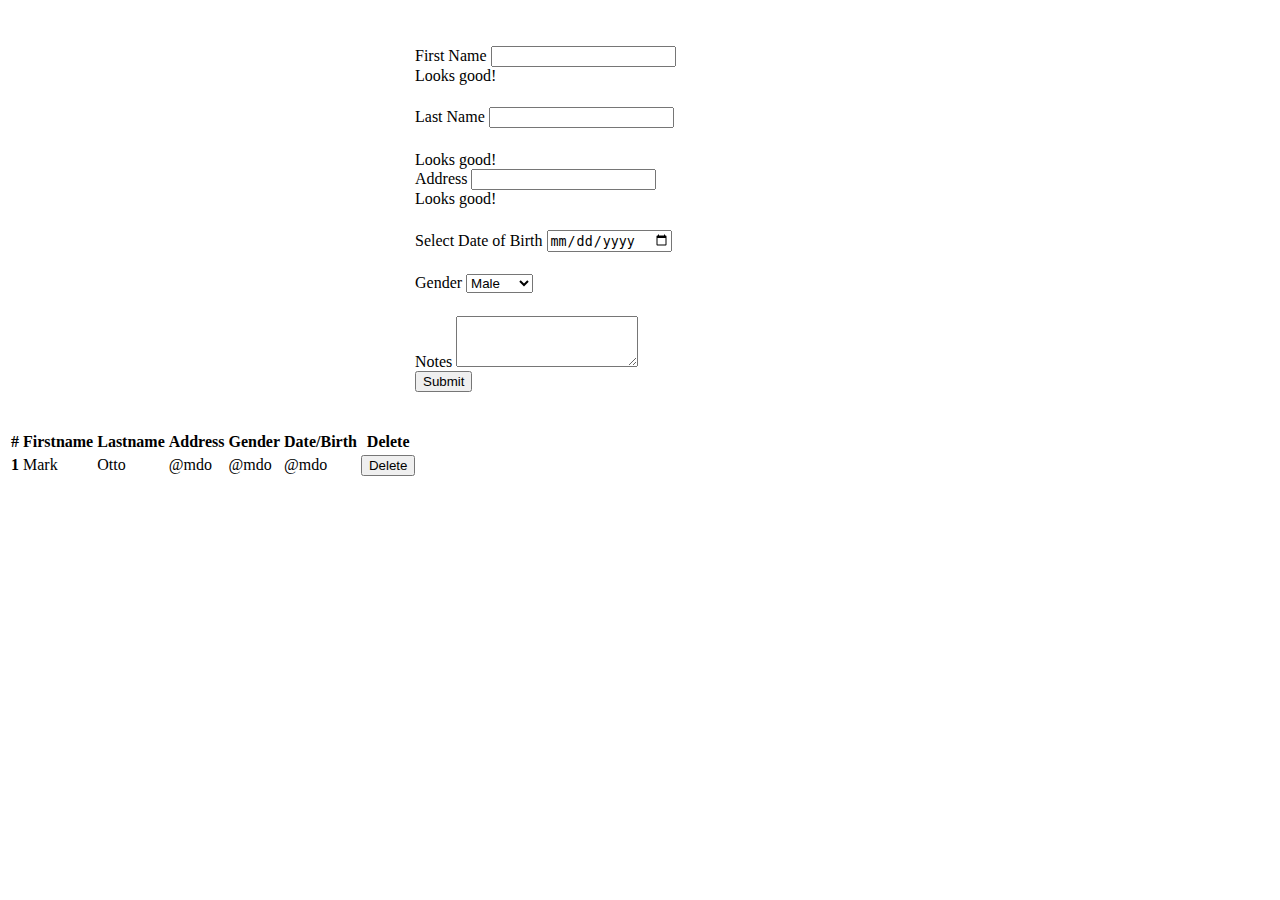
<file: index.html>
<!DOCTYPE html>
<html lang="en">
  <head>
    <meta charset="UTF-8" />
    <meta http-equiv="X-UA-Compatible" content="IE=edge" />
    <meta name="viewport" content="width=device-width, initial-scale=1.0" />
    <title>Developers Alliance</title>
    <link rel="stylesheet" href="style.css" />

    <!-- CSS only -->
    <link
      href="https://cdn.jsdelivr.net/npm/bootstrap@5.2.1/dist/css/bootstrap.min.css"
      rel="stylesheet"
      integrity="sha384-iYQeCzEYFbKjA/T2uDLTpkwGzCiq6soy8tYaI1GyVh/UjpbCx/TYkiZhlZB6+fzT"
      crossorigin="anonymous"
    />
  </head>
  <body>
    <form action="" class="main-form needs-validation" novalidate>
      <div class="row">
        <div class="col">
          <div class="form-group">
            <label for="firstname">First Name</label>
            <input
              type="text"
              name="firstname"
              id="firstname"
              class="form-control"
              required
            />
            <div class="valid-feedback">Looks good!</div>
          </div>
        </div>

        <div class="col">
          <div class="form-group">
            <label for="lastname">Last Name</label>
            <input
              type="text"
              name="lastname"
              id="lastname"
              class="form-control"
              required
            />
          </div>
          <div class="valid-feedback">Looks good!</div>
        </div>
      </div>

      <div class="form-group">
        <label for="address">Address</label>
        <input
          type="text"
          name="address"
          id="address"
          class="form-control"
          required
          maxlength="35"
        />
        <div class="valid-feedback">Looks good!</div>
      </div>

      <div class="form-group">
        <label for="dateOfBirth">Select Date of Birth</label>
        <input
          type="date"
          name="dateOfBirth"
          id="dateOfBirth"
          class="form-control"
        />
      </div>

      <div class="form-group">
        <label for="gender">Gender</label>
        <select name="gender" id="gender" class="form-select">
          <option value="male">Male</option>
          <option value="female">Female</option>
        </select>
      </div>

      <div class="mb-3">
        <label for="notes" class="form-label">Notes</label>
        <textarea class="form-control" id="notes" rows="3"></textarea>
      </div>

      <button type="submit" class="btn btn-outline-primary">Submit</button>
    </form>

    <!-- Table of users -->
    <div class="container">
      <table class="table table-striped table-bordered table-hover">
        <thead class="table-dark">
          <tr>
            <th scope="col">#</th>
            <th scope="col">Firstname</th>
            <th scope="col">Lastname</th>
            <th scope="col">Address</th>
            <th scope="col">Gender</th>
            <th scope="col">Date/Birth</th>
            <th scope="col">Delete</th>
          </tr>
        </thead>

        <tbody>
          <tr>
            <th scope="row">1</th>
            <td>Mark</td>
            <td>Otto</td>
            <td>@mdo</td>
            <td>@mdo</td>
            <td>@mdo</td>
            <td class="text-center">
              <button type="button" class="btn btn-danger">Delete</button>
            </td>
          </tr>
          <!--
          <tr>
            <th scope="row">2</th>
            <td>Jacob</td>
            <td>Thornton</td>
            <td>@fat</td>
            <td>@mdo</td>
            <td>@mdo</td>
          </tr>
          <tr>
            <th scope="row">3</th>
            <td>Larry</td>
            <td>the Bird</td>
            <td>@twitter</td>
            <td>@mdo</td>
            <td>@mdo</td>
          </tr>
          -->
        </tbody>
      </table>
    </div>

    <!-- JavaScript Bundle with Popper -->
    <script
      src="https://cdn.jsdelivr.net/npm/bootstrap@5.2.1/dist/js/bootstrap.bundle.min.js"
      integrity="sha384-u1OknCvxWvY5kfmNBILK2hRnQC3Pr17a+RTT6rIHI7NnikvbZlHgTPOOmMi466C8"
      crossorigin="anonymous"
    ></script>
  </body>
</html>

<script src="index.js"></script>
</file>
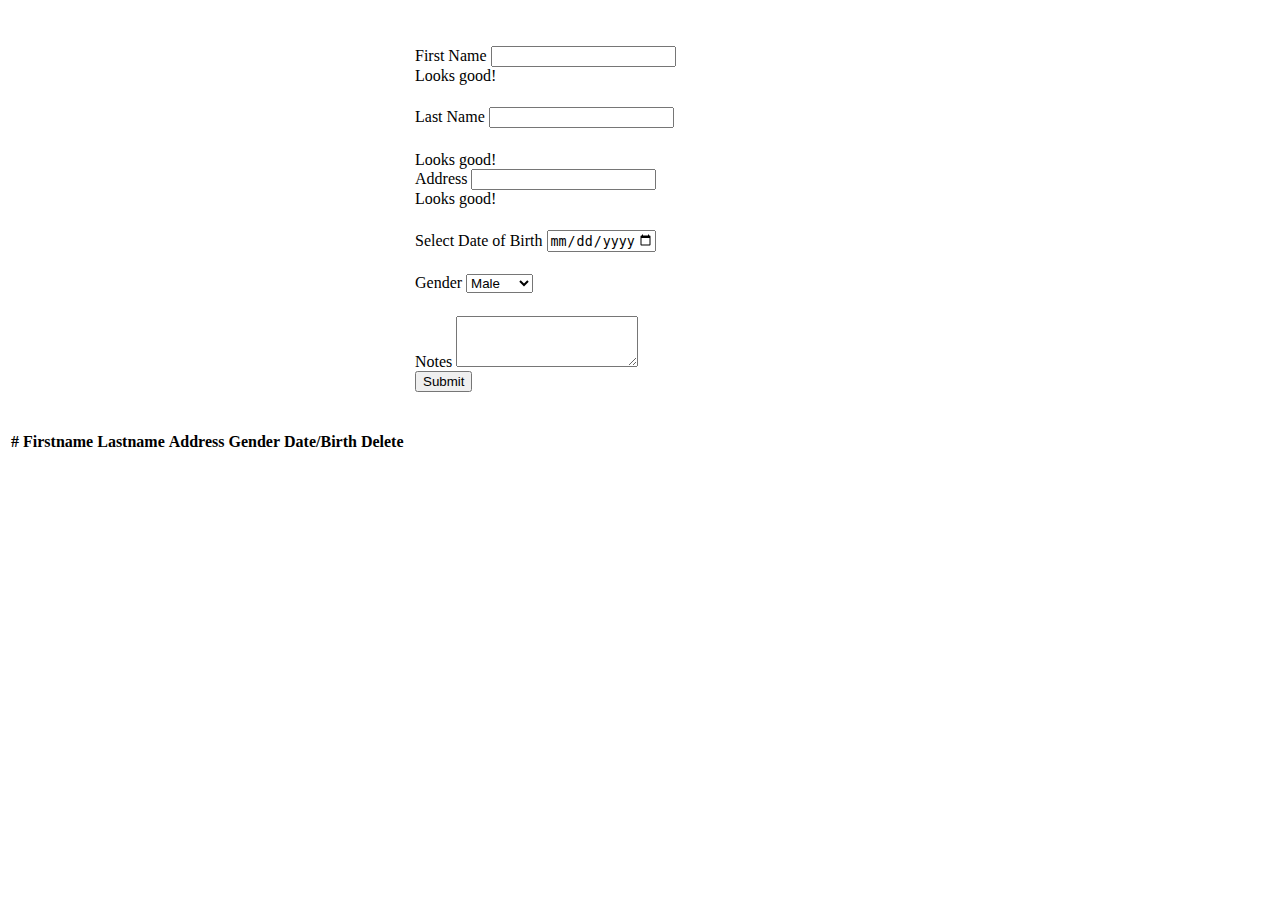
<file: src/index.html>
<!DOCTYPE html>
<html lang="en">
  <head>
    <meta charset="UTF-8" />
    <meta http-equiv="X-UA-Compatible" content="IE=edge" />
    <meta name="viewport" content="width=device-width, initial-scale=1.0" />
    <title>Developers Alliance</title>
    <link rel="stylesheet" href="style.css" />

    <!-- CSS only -->
    <link
      href="https://cdn.jsdelivr.net/npm/bootstrap@5.2.1/dist/css/bootstrap.min.css"
      rel="stylesheet"
      integrity="sha384-iYQeCzEYFbKjA/T2uDLTpkwGzCiq6soy8tYaI1GyVh/UjpbCx/TYkiZhlZB6+fzT"
      crossorigin="anonymous"
    />
  </head>
  <body>
    <div class="container">
      <form
        action=""
        id="main-form"
        class="main-form needs-validation"
        novalidate
      >
        <div class="row">
          <div class="col-md-6">
            <div class="form-group">
              <label for="firstname">First Name</label>
              <input
                type="text"
                name="firstname"
                id="firstname"
                class="form-control"
                required
              />
              <div class="valid-feedback">Looks good!</div>
            </div>
          </div>

          <div class="col-md-6">
            <div class="form-group">
              <label for="lastname">Last Name</label>
              <input
                type="text"
                name="lastname"
                id="lastname"
                class="form-control"
                required
              />
            </div>
            <div class="valid-feedback">Looks good!</div>
          </div>
        </div>

        <div class="form-group">
          <label for="address">Address</label>
          <input
            type="text"
            name="address"
            id="address"
            class="form-control"
            required
            maxlength="35"
          />
          <div class="valid-feedback">Looks good!</div>
        </div>

        <div class="form-group">
          <label for="dateOfBirth">Select Date of Birth</label>
          <input
            type="date"
            name="dateOfBirth"
            id="dateOfBirth"
            class="form-control"
            max="2022-12-31"
          />
        </div>

        <div class="form-group">
          <label for="gender">Gender</label>
          <select name="gender" id="gender" class="form-select">
            <option value="male">Male</option>
            <option value="female">Female</option>
          </select>
        </div>

        <div class="mb-3">
          <label for="notes" class="form-label">Notes</label>
          <textarea
            class="form-control"
            class="notes"
            id="notes"
            rows="3"
          ></textarea>
        </div>

        <button type="submit" id="submitBtn" class="btn btn-outline-primary">
          Submit
        </button>
      </form>

      <!-- Table of users -->
      <div class="container">
        <table
          class="table table-striped table-bordered table-hover"
          id="'tableTable"
        >
          <thead class="table-dark">
            <tr>
              <th scope="col">#</th>
              <th scope="col">Firstname</th>
              <th scope="col">Lastname</th>
              <th scope="col">Address</th>
              <th scope="col">Gender</th>
              <th scope="col">Date/Birth</th>
              <th scope="col">Delete</th>
            </tr>
          </thead>

          <tbody></tbody>
        </table>
      </div>
    </div>

    <div id="modal-overlay">
      <div id="modal">
        <div class="header">
          <div class="title">Notes</div>
          <button id="closeBtn">&times</button>
        </div>
        <div class="noteBody">
          <p id="userTxt"></p>
        </div>
      </div>
    </div>

    <!-- JavaScript Bundle with Popper -->
    <script
      src="https://cdn.jsdelivr.net/npm/bootstrap@5.2.1/dist/js/bootstrap.bundle.min.js"
      integrity="sha384-u1OknCvxWvY5kfmNBILK2hRnQC3Pr17a+RTT6rIHI7NnikvbZlHgTPOOmMi466C8"
      crossorigin="anonymous"
    ></script>
  </body>
</html>

<script src="index.js"></script>
</file>
<file: style.css>
.main-form {
  width: 450px;
  margin: auto;
  padding: 3% !important;
}

.form-group {
  margin-bottom: 5%;
}

label {
  margin-bottom: 2%;
}
</file>
<file: src/style.css>
.main-form {
  width: 450px;
  margin: auto;
  padding: 3% !important;
}

.form-group {
  margin-bottom: 5%;
}

label {
  margin-bottom: 2%;
}

td {
  cursor: pointer;
}

td:last-child {
  cursor: auto;
}

#modal-overlay {
  width: 100%;
  height: 100vh;
  position: absolute;
  background: rgba(0, 0, 0, 0.7);
  display: none;
  align-items: center;
  justify-content: center;
  top: 0px;
  left: 0px;
}

#modal-overlay #modal {
  border-radius: 10px;
  max-width: 650px;
  width: 100%;
  background: white;
  height: 400px;
}

#closeBtn {
  cursor: pointer;
  border: none;
  outline: none;
  background: none;
  font-size: 1.25rem;
  font-weight: bold;
}

.header {
  padding: 10px 16px;
  display: flex;
  justify-content: space-between;
  align-items: center;
}

.noteBody {
  position: absolute;
  padding: 10px;
  width: 100%;
  height: 100%;
  background-color: rgb(210, 211, 216);
}

#modal {
  position: relative;
}

.title {
  cursor: default;
}

@media (max-width: 600px) {
  #modal-overlay {
    width: 100vh;
  }
}

@media (max-height: 667px) {
  #modal-overlay {
    width: 90vh;
    height: 170vh;
  }
}
</file>
